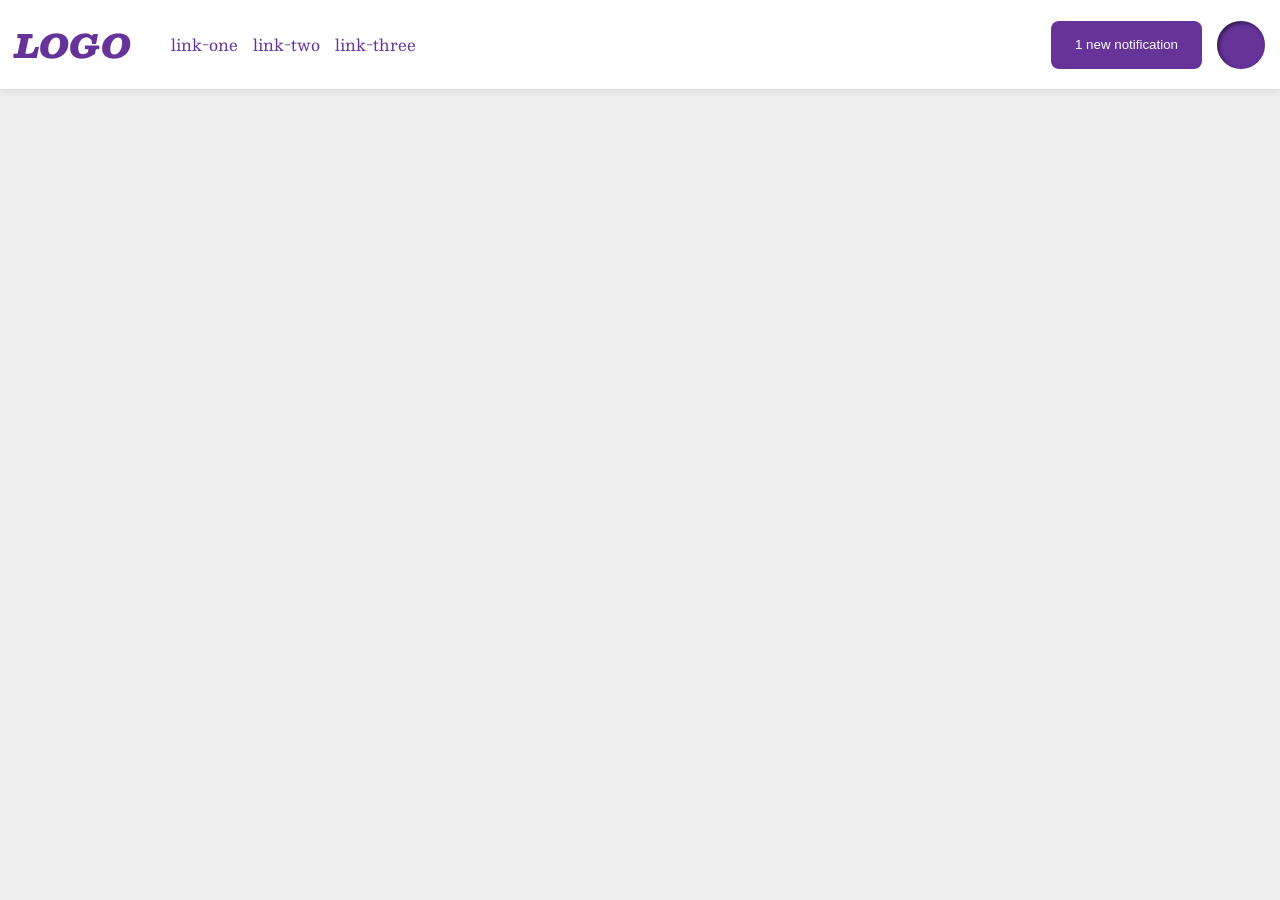
<file: foundations/flex/03-flex-header-2/index.html>
<!DOCTYPE html>
<html lang="en">
  <head>
    <meta charset="UTF-8">
    <meta http-equiv="X-UA-Compatible" content="IE=edge">
    <meta name="viewport" content="width=device-width, initial-scale=1.0">
    <title>Flex Header 2</title>
    <link rel="stylesheet" href="style.css">
  </head>
  <body>
    <div class="header">
      <div class="logo">
        LOGO
      </div>
      <div class="left-elements">
        <ul class="links">
          <li><a href="https://google.com">link-one</a></li>
          <li><a href="https://google.com">link-two</a></li>
          <li><a href="https://google.com">link-three</a></li>
        </ul>
      </div>
      <div class="right-elements">
        <button class="notifications">
          1 new notification
        </button>
        <div class="profile-image"></div>
      </div>
    </div>
  </body>
</html>
</file>
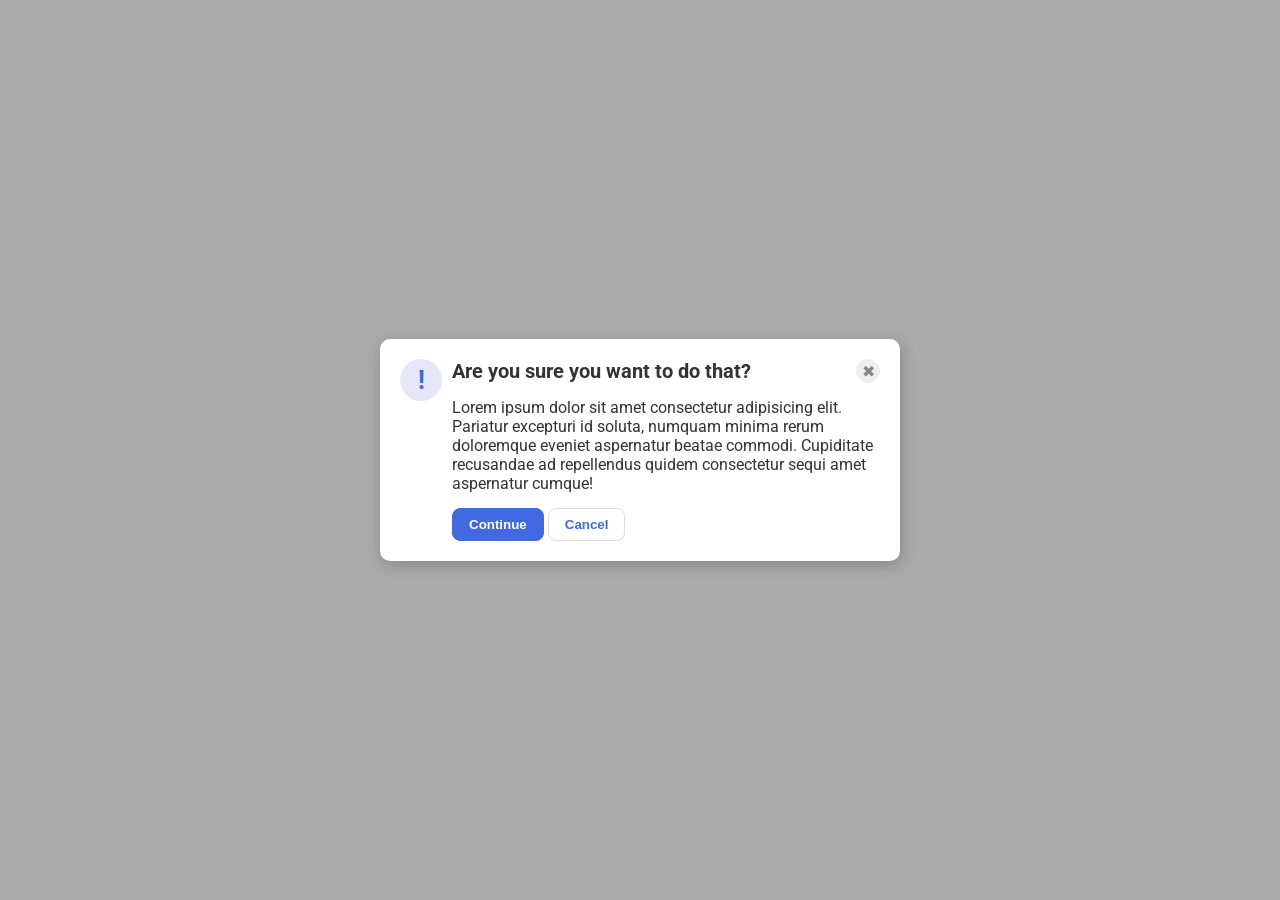
<file: foundations/flex/05-flex-modal/index.html>
<!DOCTYPE html>
<html lang="en">
  <head>
    <meta charset="UTF-8">
    <meta http-equiv="X-UA-Compatible" content="IE=edge">
    <meta name="viewport" content="width=device-width, initial-scale=1.0">
    <link rel="stylesheet" href="style.css">
    <title>Modal</title>
  </head>
  <body>
    <div class="modal">
      <div class="column-one">
        <div class="icon">!</div>
      </div>
      <div class="column-two">
          <div class="modal-header">
          <div class="header"><strong>Are you sure you want to do that?</strong></div>
          <button class="close-button">✖</button>
        </div>
        <div class="text">Lorem ipsum dolor sit amet consectetur adipisicing elit. Pariatur excepturi id soluta, numquam minima rerum doloremque eveniet aspernatur beatae commodi. Cupiditate recusandae ad repellendus quidem consectetur sequi amet aspernatur cumque!</div>
        <button class="continue"><strong>Continue</strong></button>
        <button class="cancel"><strong>Cancel</strong></button>
      </div>
    </div>
  </body>
</html>
</file>
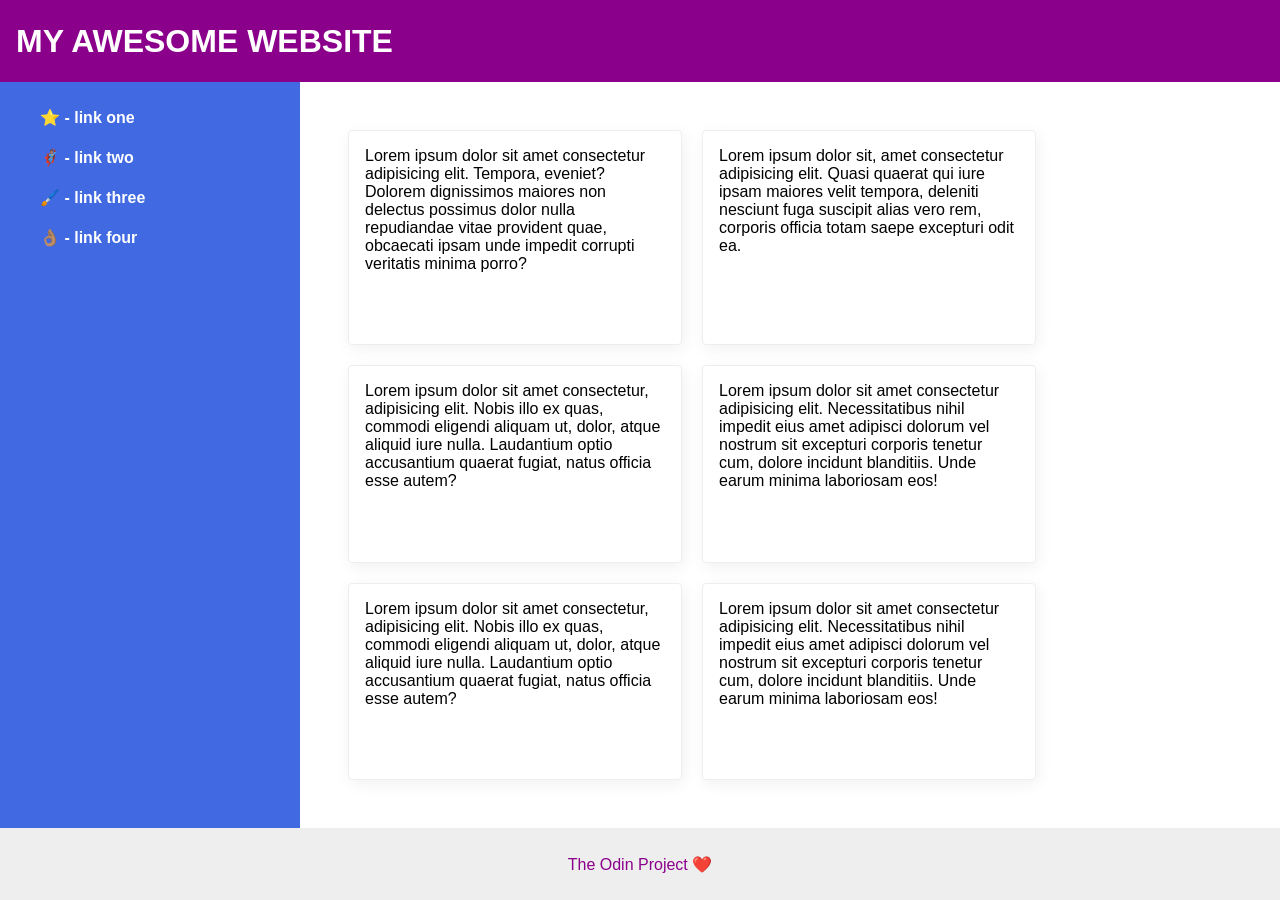
<file: foundations/flex/07-flex-layout-2/index.html>
<!DOCTYPE html>
<html lang="en">
  <head>
    <meta charset="UTF-8">
    <meta http-equiv="X-UA-Compatible" content="IE=edge">
    <meta name="viewport" content="width=device-width, initial-scale=1.0">
    <title>The Holy Grail</title>
    <link rel="stylesheet" href="style.css">
  </head>
  <body>
    <div class="header">
      MY AWESOME WEBSITE
    </div>
    <div class="container">
      <div class="sidebar">
        <ul>
          <li><a href="#">⭐ - link one</a></li>
          <li><a href="#">🦸🏽‍♂️ - link two</a></li>
          <li><a href="#">🖌️ - link three</a></li>
          <li><a href="#">👌🏽 - link four</a></li>
        </ul>
      </div>
      <div class="cards-grid">
        <div class="card">Lorem ipsum dolor sit amet consectetur adipisicing elit. Tempora, eveniet? Dolorem dignissimos maiores non delectus possimus dolor nulla repudiandae vitae provident quae, obcaecati ipsam unde impedit corrupti veritatis minima porro?</div>
        <div class="card">Lorem ipsum dolor sit, amet consectetur adipisicing elit. Quasi quaerat qui iure ipsam maiores velit tempora, deleniti nesciunt fuga suscipit alias vero rem, corporis officia totam saepe excepturi odit ea.</div>
        <div class="card">Lorem ipsum dolor sit amet consectetur, adipisicing elit. Nobis illo ex quas, commodi eligendi aliquam ut, dolor, atque aliquid iure nulla. Laudantium optio accusantium quaerat fugiat, natus officia esse autem?</div>
        <div class="card">Lorem ipsum dolor sit amet consectetur adipisicing elit. Necessitatibus nihil impedit eius amet adipisci dolorum vel nostrum sit excepturi corporis tenetur cum, dolore incidunt blanditiis. Unde earum minima laboriosam eos!</div>
        <div class="card">Lorem ipsum dolor sit amet consectetur, adipisicing elit. Nobis illo ex quas, commodi eligendi aliquam ut, dolor, atque aliquid iure nulla. Laudantium optio accusantium quaerat fugiat, natus officia esse autem?</div>
        <div class="card">Lorem ipsum dolor sit amet consectetur adipisicing elit. Necessitatibus nihil impedit eius amet adipisci dolorum vel nostrum sit excepturi corporis tenetur cum, dolore incidunt blanditiis. Unde earum minima laboriosam eos!</div>
      </div>
    </div>
    <div class="footer">
      The Odin Project ❤️
    </div>
  </body>
</html>
</file>
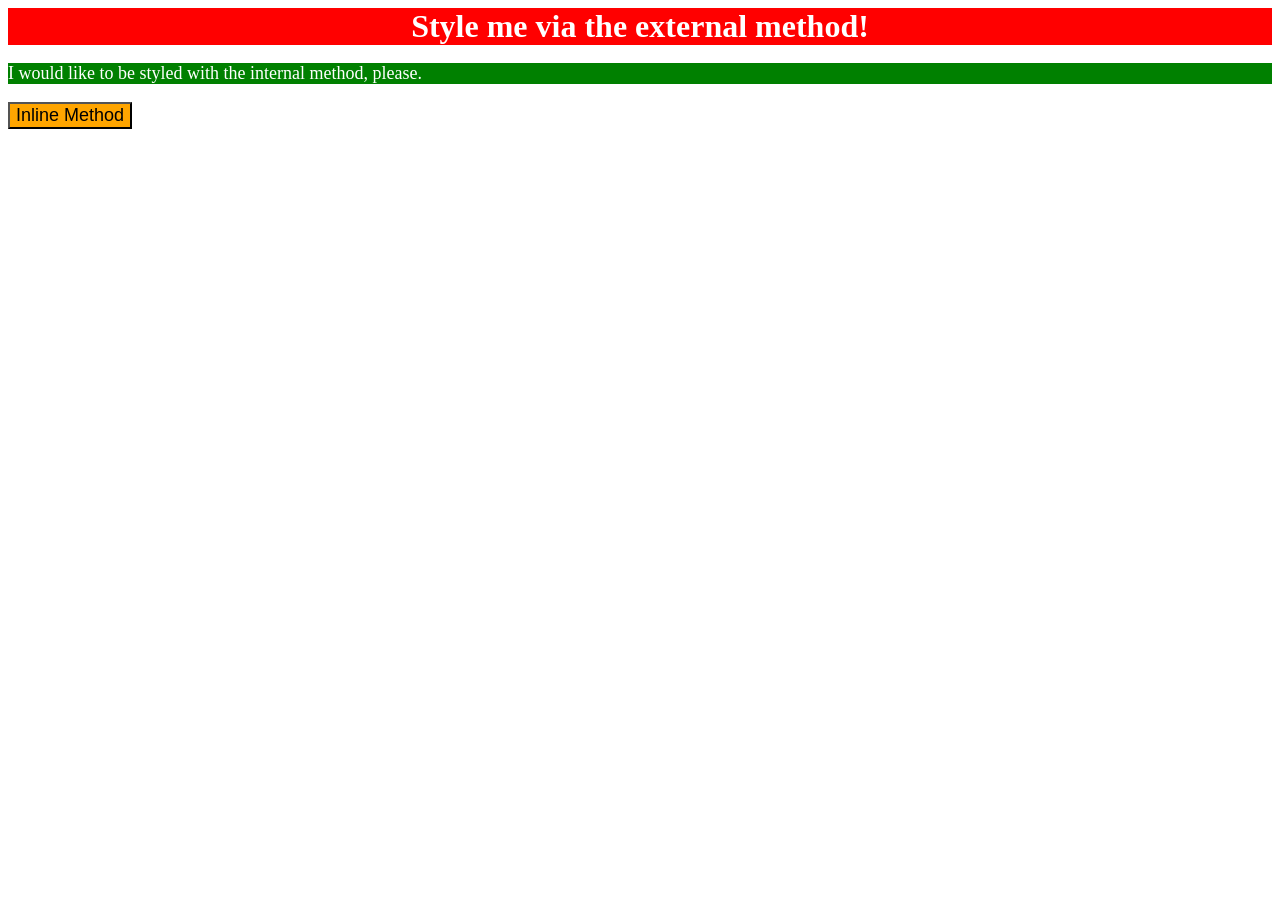
<file: foundations/intro-to-css/01-css-methods/index.html>
<!DOCTYPE html>
<html lang="en">
  <head>
    <meta charset="UTF-8">
    <meta http-equiv="X-UA-Compatible" content="IE=edge">
    <meta name="viewport" content="width=device-width, initial-scale=1.0">
    <link rel="stylesheet" href="styles.css">
    <style>
      p {
        background-color: green;
        color: white;
        font-size: 18px;
      }
    </style>
    <title>Methods for Adding CSS</title>
  </head>
  <body>
    <div class="header">Style me via the external method!</div>
    <p>I would like to be styled with the internal method, please.</p>
    <button style="background-color: orange; font-size: 18px;">Inline Method</button>
  </body>
</html>
</file>
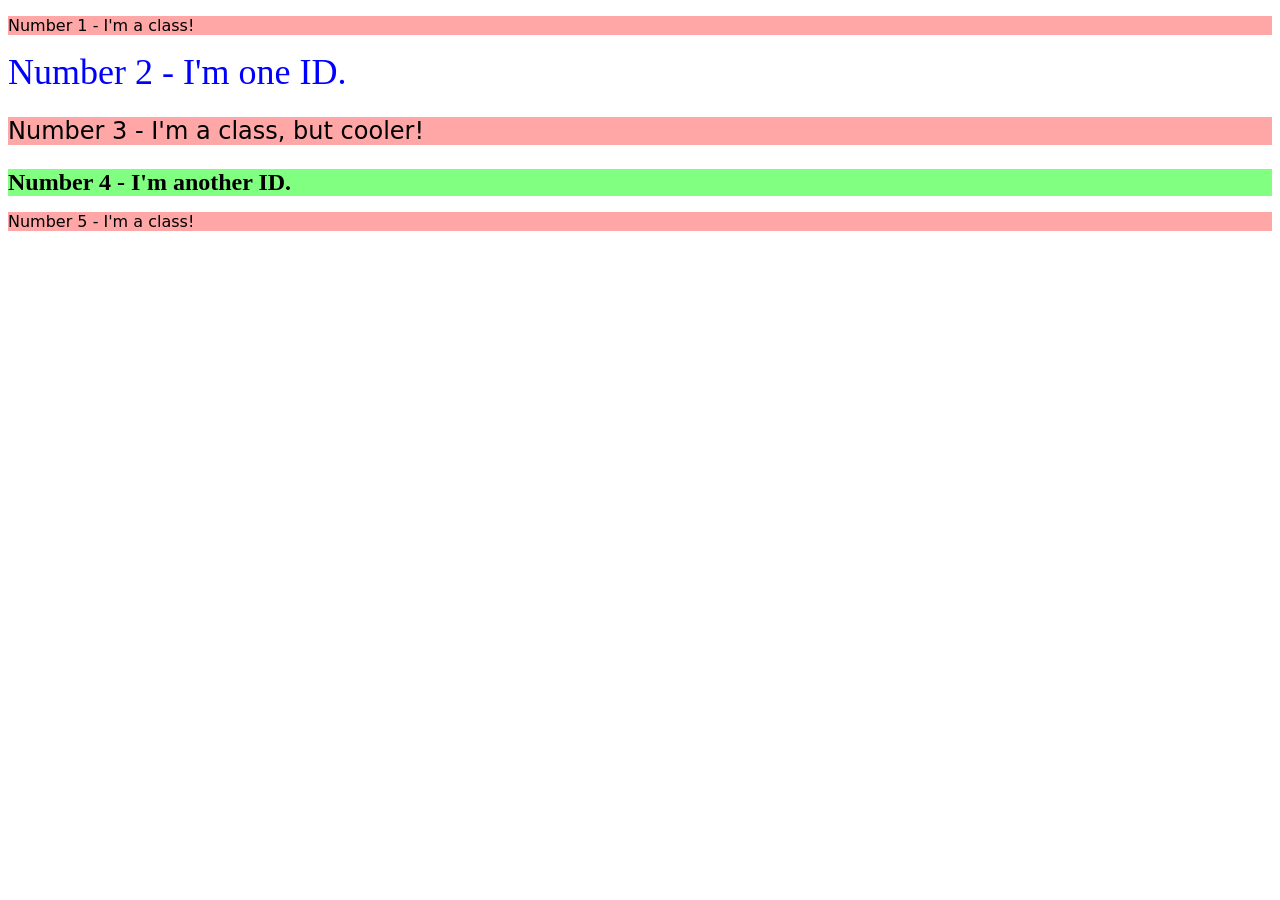
<file: foundations/intro-to-css/02-class-id-selectors/index.html>
<!DOCTYPE html>
<html lang="en">
  <head>
    <meta charset="UTF-8">
    <meta http-equiv="X-UA-Compatible" content="IE=edge">
    <meta name="viewport" content="width=device-width, initial-scale=1.0">
    <title>Class and ID Selectors</title>
    <link rel="stylesheet" href="style.css">
  </head>
  <body>
    <p class="odd-number">Number 1 - I'm a class!</p>
    <div id="number-2">Number 2 - I'm one ID.</div>
    <p class="odd-number number-3">Number 3 - I'm a class, but cooler!</p>
    <div id="number-4">Number 4 - I'm another ID.</div>
    <p class="odd-number">Number 5 - I'm a class!</p>
  </body>
</html>
</file>
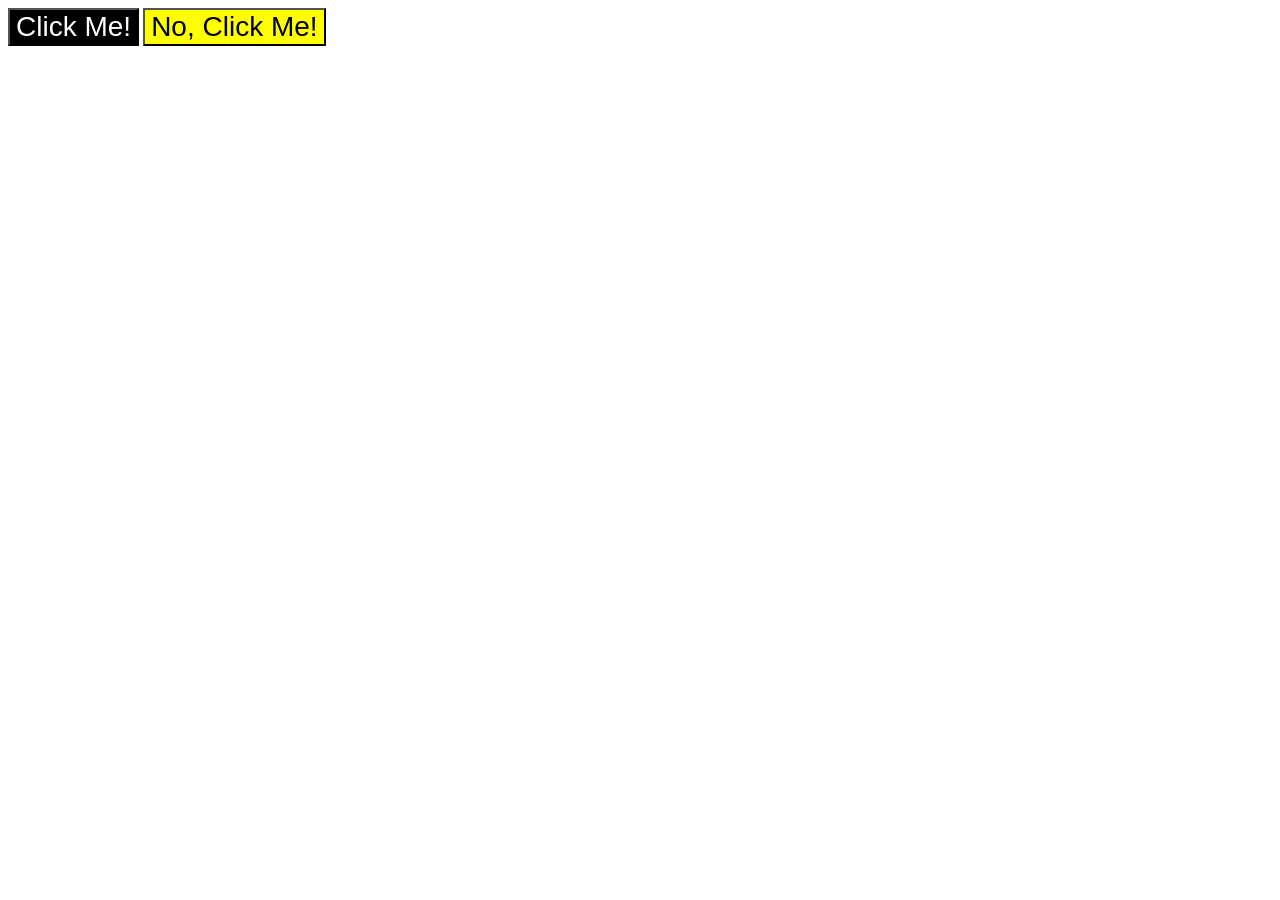
<file: foundations/intro-to-css/03-grouping-selectors/index.html>
<!DOCTYPE html>
<html lang="en">
  <head>
    <meta charset="UTF-8">
    <meta http-equiv="X-UA-Compatible" content="IE=edge">
    <meta name="viewport" content="width=device-width, initial-scale=1.0">
    <title>Grouping Selectors</title>
    <link rel="stylesheet" href="style.css">
  </head>
  <body>
    <button class="all black">Click Me!</button>
    <button class="all yellow">No, Click Me!</button>
  </body>
</html>
</file>
<file: foundations/flex/03-flex-header-2/style.css>
/* this is some magical font-importing.  
you'll learn about it later. */
@import url('https://fonts.googleapis.com/css2?family=Besley:ital,wght@0,400;1,900&display=swap');

body {
  margin: 0;
  background: #eee;
  font-family: Besley, serif;
}

.header {
  background: white;
  border-bottom: 1px solid #ddd;
  box-shadow: 0 0 8px rgba(0,0,0,.1);
  padding: 15px;
  display: flex;
  align-items: center;
}

.profile-image {
  background: rebeccapurple;
  box-shadow: inset 2px 2px 4px rgba(0,0,0,.5);
  border-radius: 50%;
  width: 48px;
  height: 48px;
}

.logo {
  color: rebeccapurple;
  font-size: 32px;
  font-weight: 900;
  font-style: italic;
  display: flex;
  justify-self:first baseline;
}

button {
  border: none;
  border-radius: 8px;
  background: rebeccapurple;
  color: white;
  padding: 8px 24px;
}

a {
  /* this removes the line under our links */
  text-decoration: none;
  color: rebeccapurple;
}

ul {
  list-style-type: none;
}

.links {
  display: flex;
  gap: 15px;
}

.right-elements {
  display: flex;
  gap: 15px;
}

.left-elements {
  flex: 1;
}
</file>
<file: foundations/flex/05-flex-modal/style.css>
@import url('https://fonts.googleapis.com/css2?family=Roboto:wght@400;700&display=swap');

html, body {
  height: 100%;
}

body {
  font-family: Roboto, sans-serif;
  margin: 0;
  background: #aaa;
  color: #333;
  /* I'll give you this one for free lol */
  display: flex;
  align-items: center;
  justify-content: center;
}

.modal {
  background: white;
  width: 480px;
  border-radius: 10px;
  box-shadow: 2px 4px 16px rgba(0,0,0,.2);
  padding: 20px;
  display: flex;
  flex-direction: row;
  gap: 10px;
}

.column-one {
  flex: 1;
}

.modal-header {
  display: flex;
  flex: row;
  flex: 1;
  align-items: center;
  justify-content: space-between;
}

.header {
  font-size: 20px;
}

.icon {
  color: royalblue;
  font-size: 26px;
  font-weight: 700;
  background: lavender;
  width: 42px;
  height: 42px;
  border-radius: 50%;
  display: flex;
  align-items: center;
  justify-content: center;
}

.text {
  margin: 15px 0px;
}

.close-button {
  background: #eee;
  border-radius: 50%;
  color: #888;
  font-weight: 400;
  font-size: 16px;
  height: 24px;
  width: 24px;
  display: flex;
  align-items: center;
  justify-content: center;
  border: 1px solid #eee;
  padding: 0;
}

button {
  cursor: pointer;
  padding: 8px 16px;
  border-radius: 8px;
}

button.continue {
  background: royalblue;
  border: 1px solid royalblue;
  color: white;
}

button.cancel {
  background: white;
  border: 1px solid #ddd;
  color: royalblue;
}
</file>
<file: foundations/flex/07-flex-layout-2/style.css>
body {
  font-family: -apple-system, BlinkMacSystemFont, 'Segoe UI', Roboto, Oxygen, Ubuntu, Cantarell, 'Open Sans', 'Helvetica Neue', sans-serif;
  margin: 0;
  min-height: 100vh;
  box-sizing: border-box;
  display: flex;
  flex-direction: column;
  flex: 1;
}

.header {
  height: 50px;
  background: darkmagenta;
  color: white;
  padding: 16px;
  font-weight: 900;
  font-size: 32px;
  text-align: left;
  display: flex;
  align-items: center;
}

.container {
  display: flex;
  flex-direction: row;
  flex: 1;
}

li {
  list-style: none;
}

a {
  text-decoration: none;
  color: white;
  font-weight: 700;
  line-height: 40px; 
}

.footer {
  height: 72px;
  background: #eee;
  color: darkmagenta;
  display: flex;
  align-items: center;
  justify-content: center;
}

.sidebar {
  width: 300px;
  background: royalblue;
  box-sizing: border-box;
  display: flex;
  flex-direction: column;
  flex: 0 0 auto;
  min-width: 300px;
}

.cards-grid {
  padding: 48px;
  display: flex;
  flex-direction: row;
  justify-content: left;
  flex-wrap: wrap;
  gap: 20px;
}

.card {
  border: 1px solid #eee;
  box-shadow: 2px 4px 16px rgba(0,0,0,.06);
  border-radius: 4px;
  display: flex;
  flex-direction: column;
  max-width: 300px;
  padding: 16px;
}
</file>
<file: foundations/intro-to-css/01-css-methods/styles.css>
.header {
    background-color: red;
    color: white;
    font-size: 32px;
    text-align: center;
    font-weight: bold;
}
</file>
<file: foundations/intro-to-css/02-class-id-selectors/style.css>
.odd-number {
    background-color: #ffa7a7;
    font-family: Verdana, Dejavu Sans, sans-serif;

}/* Add CSS Styling */
.number-3 {
    font-size: 24px;
}
#number-2 {
    font-size: 36px;
    color: blue;
}
#number-4 {
    font-size: 24px;
    font-weight: bold;
    background-color: #80FF80;
}
</file>
<file: foundations/intro-to-css/03-grouping-selectors/style.css>
.black, .yellow{ 
    font-size: 28px;
    font-family: Helvetica, 'Times New Roman', sans-serif;
}
.black{
    background-color: black;
    color: white;
}
.yellow{
    background-color: yellow;
    color: black;
}
</file>
